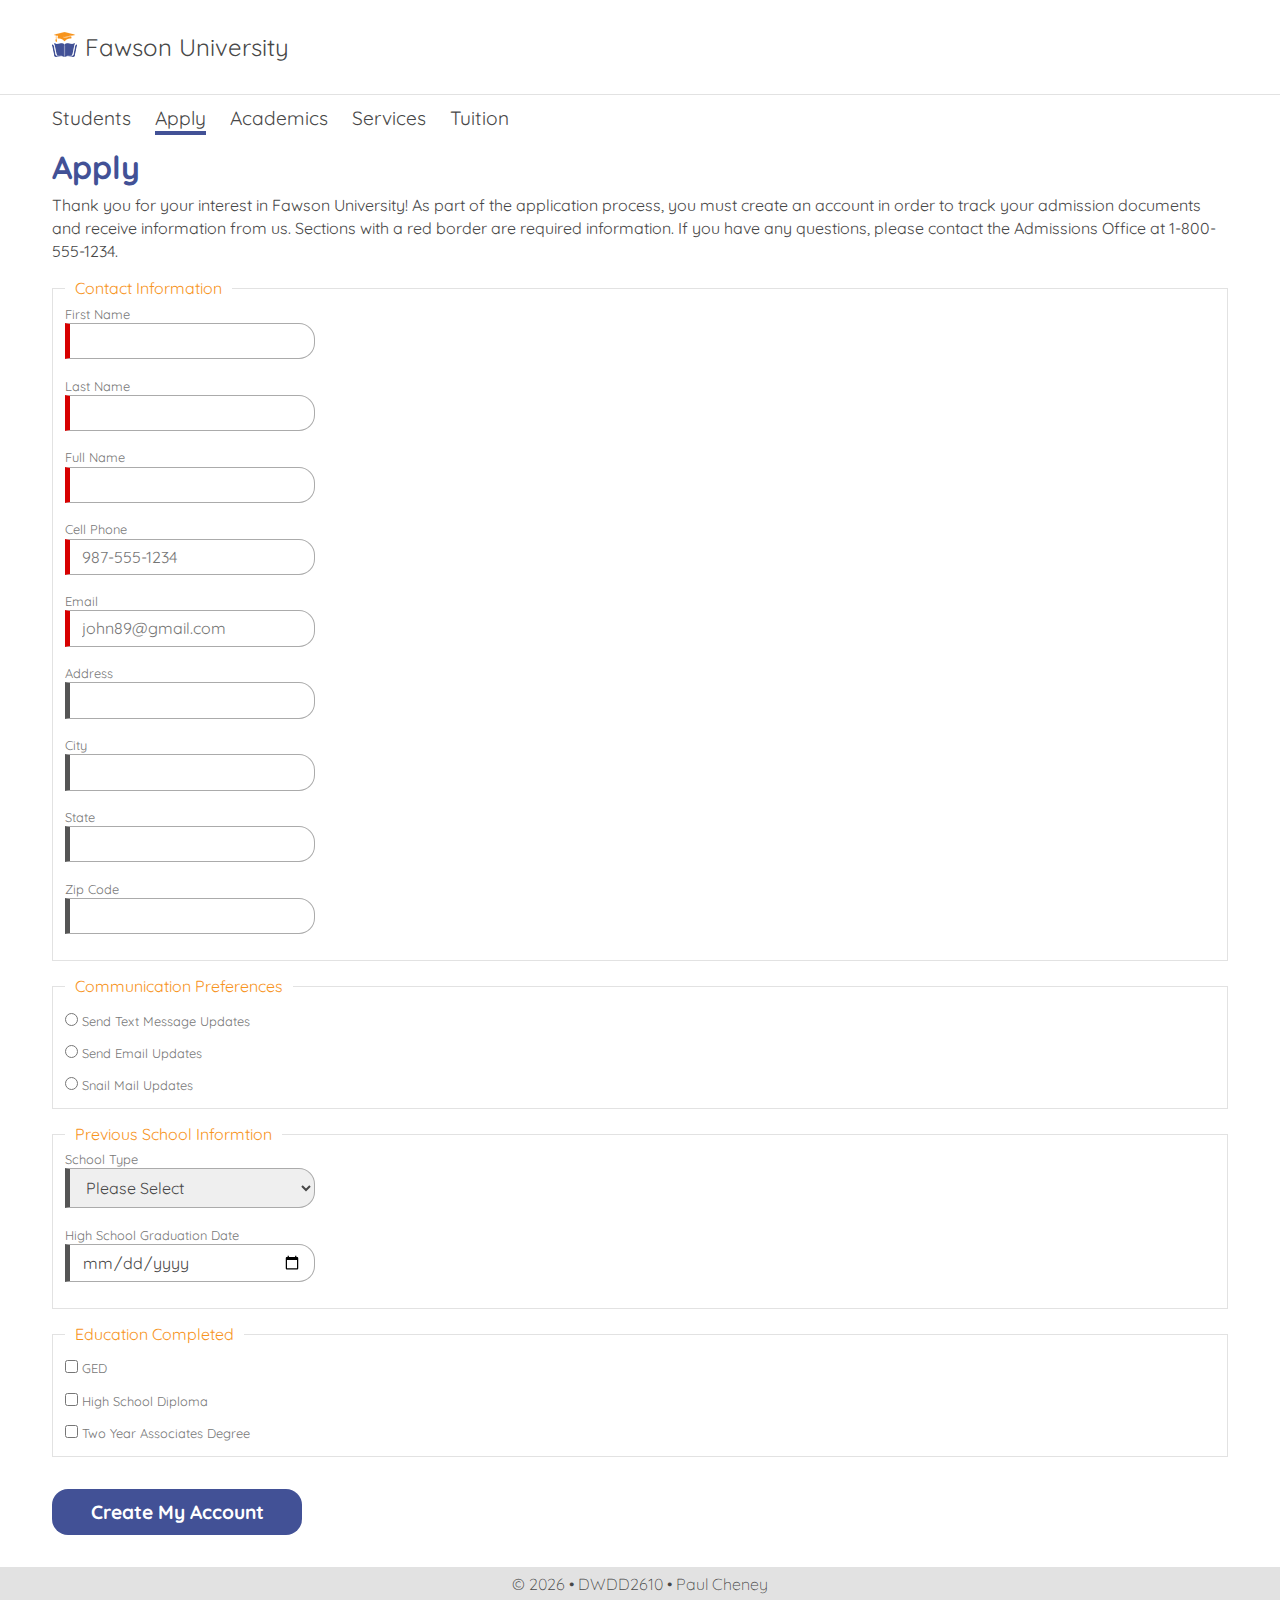
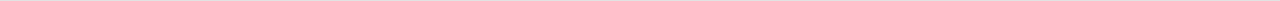
<file: index.html>
<!DOCTYPE html>
<html lang="en">

<head>
  <title>Apply | Fawson University</title>
  <meta name="description" content="Fawson University Application Page">
  <meta name="author" content="Paul Cheney">
  <meta charset="UTF-8">

  <!-- DO NOT LIE ABOUT WIDTH -->
  <meta name="viewport" content="width=device-width, initial-scale=1.0">

  <!-- OPEN GRAPH FOR SOCIAL MEDIS SHARING -->
  <meta property="og:title" content="Apply | Fawson University">
  <meta property="og:description" content="Fawson University Application Page">
  <meta property="og:url" content="https://paulcheney.github.io/2610mod07">
  <meta property="og:locale" content="en_US">
  <meta property="og:image" content="https://paulcheney.github.io/2610mod07/android-chrome-512x512.png" />
  <meta property="og:type" content="website">
  <meta property="og:site_name" content="Fawson University">


  <!-- STYLE SHEETS -->
  <link rel="preconnect" href="https://fonts.googleapis.com">
  <link rel="preconnect" href="https://fonts.gstatic.com" crossorigin>
  <link href="https://fonts.googleapis.com/css2?family=Quicksand:wght@300..700&display=swap" rel="stylesheet">

  <link href="css/styles.min.css" rel="stylesheet">

  <!-- FAVORITE ICON -->
  <link rel="apple-touch-icon" sizes="180x180" href="apple-touch-icon.png">
  <link rel="icon" type="image/png" sizes="32x32" href="favicon-32x32.png">
  <link rel="icon" type="image/png" sizes="16x16" href="favicon-16x16.png">
  <link rel="manifest" href="/site.webmanifest">
</head>


<body>
  <div id="headerWrapper">
    <header>
      <img src="images/logo1x.png" alt="logo" width="25" height="25"
        srcset="images/logo1x.png 1x, images/logo2x.png 2x, images/logo3x.png 3x">
      <span>Fawson University</span>
      <a href="#navWrapper">&#9776;</a>
    </header>
  </div>
  <!-- end header wrapper -->

  <div id="navWrapper">
    <nav>
      <a class="close" href="#headerWrapper">&times;</a>
      <ul>
        <li><a href="#">Students</a></li>
        <li class="active"><a href="#">Apply</a></li>
        <li><a href="#">Academics</a></li>
        <li><a href="#">Services</a></li>
        <li><a href="#">Tuition</a></li>
      </ul>
    </nav>
  </div>
  <!-- end nav wrapper -->

  <div id="mainWrapper">
    <main>
      <h1>Apply</h1>
      <p>Thank you for your interest in Fawson University! As part of the application process, you must create an
        account in order to track your admission documents and receive information from us. Sections with a red border
        are required information. If you have any questions, please contact the Admissions Office at 1-800-555-1234.</p>

      <form method="get" action="thanks.html" autocomplete="on">
        <fieldset>
          <legend>Contact Information</legend>

          <label>First Name <input type="text" name="fname" required autocomplete="given-name"
              title="Your First Name"></label>
          <label>Last Name <input type="text" name="lname" required autocomplete="family-name"
              title="Your Last Name"></label>
          <label>Full Name <input type="text" name="name" required autocomplete="name" title="Your Full Name"></label>
          <label>Cell Phone <input type="tel" name="phone" required autocomplete="tel"
              title="A Phone Number with dashes" placeholder="987-555-1234"></label>
          <label>Email <input type="email" name="email" required placeholder="john89@gmail.com" title="Your Email"
              autocomplete="email"></label>
          <label>Address <input type="text" name="address" autocomplete="street-address"
              title="A street or apartment"></label>
          <label>City <input type="text" name="city" autocomplete="address-level2" title="The City Name"></label>
          <label>State <input type="text" name="state" autocomplete="address-level1" title="Current State"></label>
          <label>Zip Code <input type="text" name="zip" pattern="[0-9]{5}" autocomplete="postal-code"
              title="Your Zip Code"></label>
        </fieldset>

        <fieldset>
          <legend>Communication Preferences</legend>
          <label><input type="radio" name="communicate"> Send Text Message Updates</label>
          <label><input type="radio" name="communicate"> Send Email Updates</label>
          <label><input type="radio" name="communicate"> Snail Mail Updates</label>
        </fieldset>
        <fieldset>
          <legend>Previous School Informtion</legend>

          <label>School Type
            <select name="School Type">
              <option value="none">Please Select</option>
              <option value="public">Public Highschool</option>
              <option value="private">Private Highschool</option>
              <option value="charter">Charter </option>
              <option value="language">Language Immersion</option>
              <option value="online">Online</option>
            </select>
          </label>

          <label>High School Graduation Date <input type="date" name="graduate"></label>
        </fieldset>



        <fieldset>
          <legend>Education Completed</legend>
          <label><input type="checkbox" value="Education=GED"> GED </label>
          <label><input type="checkbox" value="Education=Highschool"> High School Diploma </label>
          <label><input type="checkbox" value="Education=twoyear"> Two Year Associates Degree </label>
        </fieldset>
        <input type="submit" value="Create My Account">
      </form>

    </main>
  </div>
  <!-- end main wrapper -->

  <div id="footerWrapper">
    <footer>
      <p>&copy; <span id="year">inject</span> &bull; DWDD2610 &bull; Paul Cheney</p>
    </footer>
  </div>
  <!-- end footer wrapper -->

  <script src="js/scripts.js"></script>

</body>

</html>
</file>
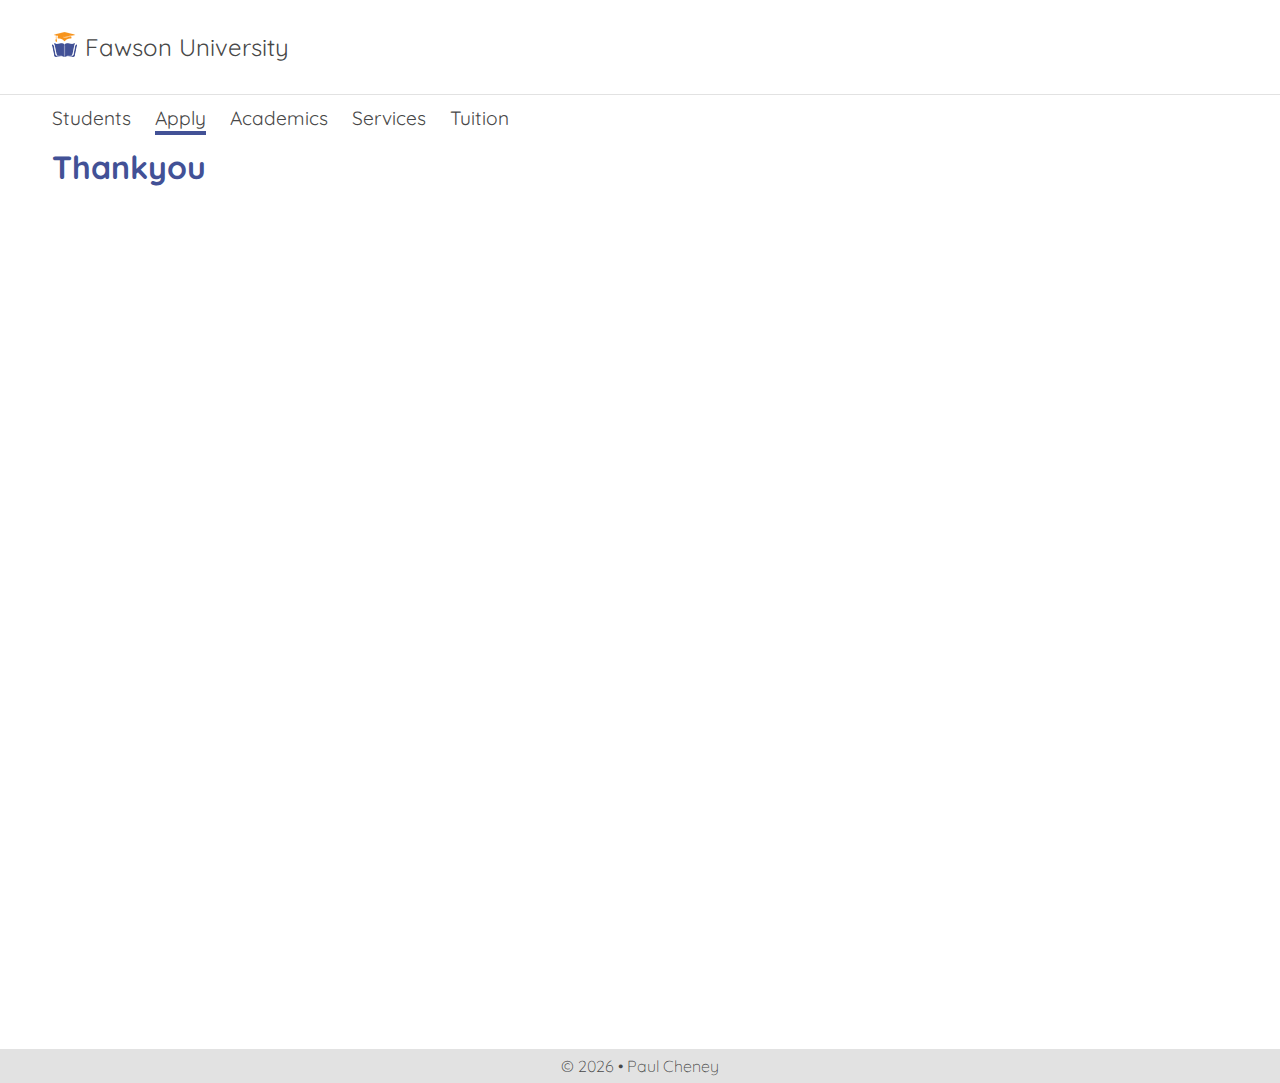
<file: thanks.html>
<!DOCTYPE html>
<html lang="en">

<head>
  <title>Apply | Fawson University</title>
  <meta name="description" content="Fawson University Application Page">
  <meta name="author" content="Paul Cheney">
  <meta charset="UTF-8">

  <!-- DO NOT LIE ABOUT WIDTH -->
  <meta name="viewport" content="width=device-width, initial-scale=1.0">

  <!-- OPEN GRAPH FOR SOCIAL MEDIS SHARING -->
  <meta property="og:title" content="Apply | Fawson University">
  <meta property="og:description" content="Fawson University Application Page">
  <meta property="og:url" content="https://paulcheney.github.io/2610mod07">
  <meta property="og:locale" content="en_US">
  <meta property="og:image" content="https://paulcheney.github.io/2610mod07/android-chrome-512x512.png" />
  <meta property="og:type" content="website">
  <meta property="og:site_name" content="Fawson University">


  <!-- STYLE SHEETS -->
  <link rel="preconnect" href="https://fonts.googleapis.com">
  <link rel="preconnect" href="https://fonts.gstatic.com" crossorigin>
  <link href="https://fonts.googleapis.com/css2?family=Quicksand:wght@300..700&display=swap" rel="stylesheet">

  <link href="css/styles.min.css" rel="stylesheet">

  <!-- FAVORITE ICON -->
  <link rel="apple-touch-icon" sizes="180x180" href="apple-touch-icon.png">
  <link rel="icon" type="image/png" sizes="32x32" href="favicon-32x32.png">
  <link rel="icon" type="image/png" sizes="16x16" href="favicon-16x16.png">
  <link rel="manifest" href="/site.webmanifest">
</head>

<body>
  <div id="headerWrapper">
    <header>
      <img src="images/logo.png" alt="logo" width="25" height="25"
        srcset="images/logo1x.png 1x, images/logo2x.png 2x, images/logo3x.png 3x">
      <span>Fawson University</span>
      <a href="#navWrapper">&#9776;</a>
    </header>
  </div>
  <!-- end header wrapper -->

  <div id="navWrapper">
    <nav>
      <a class="close" href="#headerWrapper">&times;</a>
      <ul>
        <li><a href="#">Students</a></li>
        <li class="active"><a href="#">Apply</a></li>
        <li><a href="#">Academics</a></li>
        <li><a href="#">Services</a></li>
        <li><a href="#">Tuition</a></li>
      </ul>
    </nav>
  </div>
  <!-- end nav wrapper -->

  <div id="mainWrapper">
    <main>
      <h1>Thankyou</h1>
<div id="results"></div>


      
    </main>
  </div>
  <!-- end main wrapper -->

  <div id="footerWrapper">
    <footer>
      <p>&copy; <span id="year">inject</span> &bull; Paul Cheney</p>
    </footer>
  </div>
  <!-- end footer wrapper -->

  <script src="js/scripts.js"></script>
</body>

</html>
</file>
<file: css/styles.min.css>
/*! normalize.css v8.0.1 | MIT License | github.com/necolas/normalize.css */html{line-height:1.15;-webkit-text-size-adjust:100%}body{margin:0}main{display:block}h1{font-size:2em;margin:.67em 0}hr{box-sizing:content-box;height:0;overflow:visible}pre{font-family:monospace,monospace;font-size:1em}a{background-color:rgba(0,0,0,0)}abbr[title]{border-bottom:none;text-decoration:underline;text-decoration:underline dotted}b,strong{font-weight:bolder}code,kbd,samp{font-family:monospace,monospace;font-size:1em}small{font-size:80%}sub,sup{font-size:75%;line-height:0;position:relative;vertical-align:baseline}sub{bottom:-0.25em}sup{top:-0.5em}img{border-style:none}button,input,optgroup,select,textarea{font-family:inherit;font-size:100%;line-height:1.15;margin:0}button,input{overflow:visible}button,select{text-transform:none}button,[type=button],[type=reset],[type=submit]{-webkit-appearance:button}button::-moz-focus-inner,[type=button]::-moz-focus-inner,[type=reset]::-moz-focus-inner,[type=submit]::-moz-focus-inner{border-style:none;padding:0}button:-moz-focusring,[type=button]:-moz-focusring,[type=reset]:-moz-focusring,[type=submit]:-moz-focusring{outline:1px dotted ButtonText}fieldset{padding:.35em .75em .625em}legend{box-sizing:border-box;color:inherit;display:table;max-width:100%;padding:0;white-space:normal}progress{vertical-align:baseline}textarea{overflow:auto}[type=checkbox],[type=radio]{box-sizing:border-box;padding:0}[type=number]::-webkit-inner-spin-button,[type=number]::-webkit-outer-spin-button{height:auto}[type=search]{-webkit-appearance:textfield;outline-offset:-2px}[type=search]::-webkit-search-decoration{-webkit-appearance:none}::-webkit-file-upload-button{-webkit-appearance:button;font:inherit}details{display:block}summary{display:list-item}template{display:none}[hidden]{display:none}html{-moz-text-size-adjust:none;-webkit-text-size-adjust:none;text-size-adjust:none;height:100%}*{-moz-box-sizing:border-box;-webkit-box-sizing:border-box;box-sizing:border-box}body{height:100%;font-family:"Quicksand",sans-serif;font-weight:400;color:#474747;display:grid;grid-template-areas:"header" "main" "footer" "nav"}#headerWrapper{grid-area:header;border-bottom:1px solid #e2e2e2}header{padding:.75rem 12px;display:grid;grid-template-columns:25px auto 40px;align-items:end;column-gap:8px}header img{margin-bottom:5px}header span{margin:0;font-size:1.4rem;font-weight:400}header a{display:block;font-size:1.6rem;text-decoration:none;color:#474747;align-self:start;text-align:right}main{min-height:100vh}main h1{color:#425196;margin:.5rem 12px}main p{line-height:145%;margin:.5rem 12px}form{margin:1rem 12px}form fieldset{border:1px solid #e2e2e2;margin:1rem 0}form fieldset legend{color:#f7941d;padding:0 10px}form label{color:#777;display:block;font-size:.8rem;padding-top:.2rem}form input[type=text],form input[type=tel],form input[type=date],form input[type=email],form select{display:block;margin:.1rem 0 1rem 0;border:1px solid #ababab;border-bottom-right-radius:16px;border-top-right-radius:16px;border-left-width:5px;border-left-color:#555;font-size:1rem;color:#474747;width:250px;padding:.5rem 12px}form input:required{border-left-color:#d70000}form input:focus{border-left-color:#000;outline:none}form input:required:valid{border-left-color:green}form input[type=radio],form input[type=checkbox]{margin:.5rem 0}form input[type=submit]{border:none;background-color:#425196;color:#fff;font-weight:700;border-radius:1rem;padding:.75rem 1.5rem;margin:1rem 0;width:250px;font-size:1.2rem}form input[type=submit]:hover{background-color:#f7941d}#navWrapper{grid-area:nav;height:100vh}nav a.close{display:block;font-size:2.3rem;text-decoration:none;color:#474747;text-align:right;padding:.6rem 12px}nav ul{list-style-type:none;padding:0;margin:0;display:flex;flex-direction:column}nav ul a{display:block;text-align:center;padding:.75rem;color:#474747;text-decoration:none;font-size:1.2rem;text-decoration:underline;text-underline-offset:6px;text-decoration-thickness:4px;text-decoration-color:#fff;border-bottom:1px solid #f1f1f1}nav ul a:hover{text-decoration-color:#474747}nav ul li.active a{text-decoration-color:#425196}#mainWrapper{grid-area:main}#footerWrapper{grid-area:footer;background-color:#e2e2e2;color:#474747}footer{padding:.5rem 12px}footer p{margin:0;font-weight:200;text-align:center}@media only screen and (min-width: 35rem){body{grid-template-areas:"header" "nav" "main" "footer"}#headerWrapper header{padding:2rem 12px}#headerWrapper header a{display:none}#headerWrapper span{font-size:1.5rem}#navWrapper{height:auto}nav ul a{border:none}nav a.close{display:none}nav ul{flex-direction:row}}@media only screen and (min-width: 60rem){header,nav,main,footer{margin:0 auto;max-width:75rem}}
</file>
